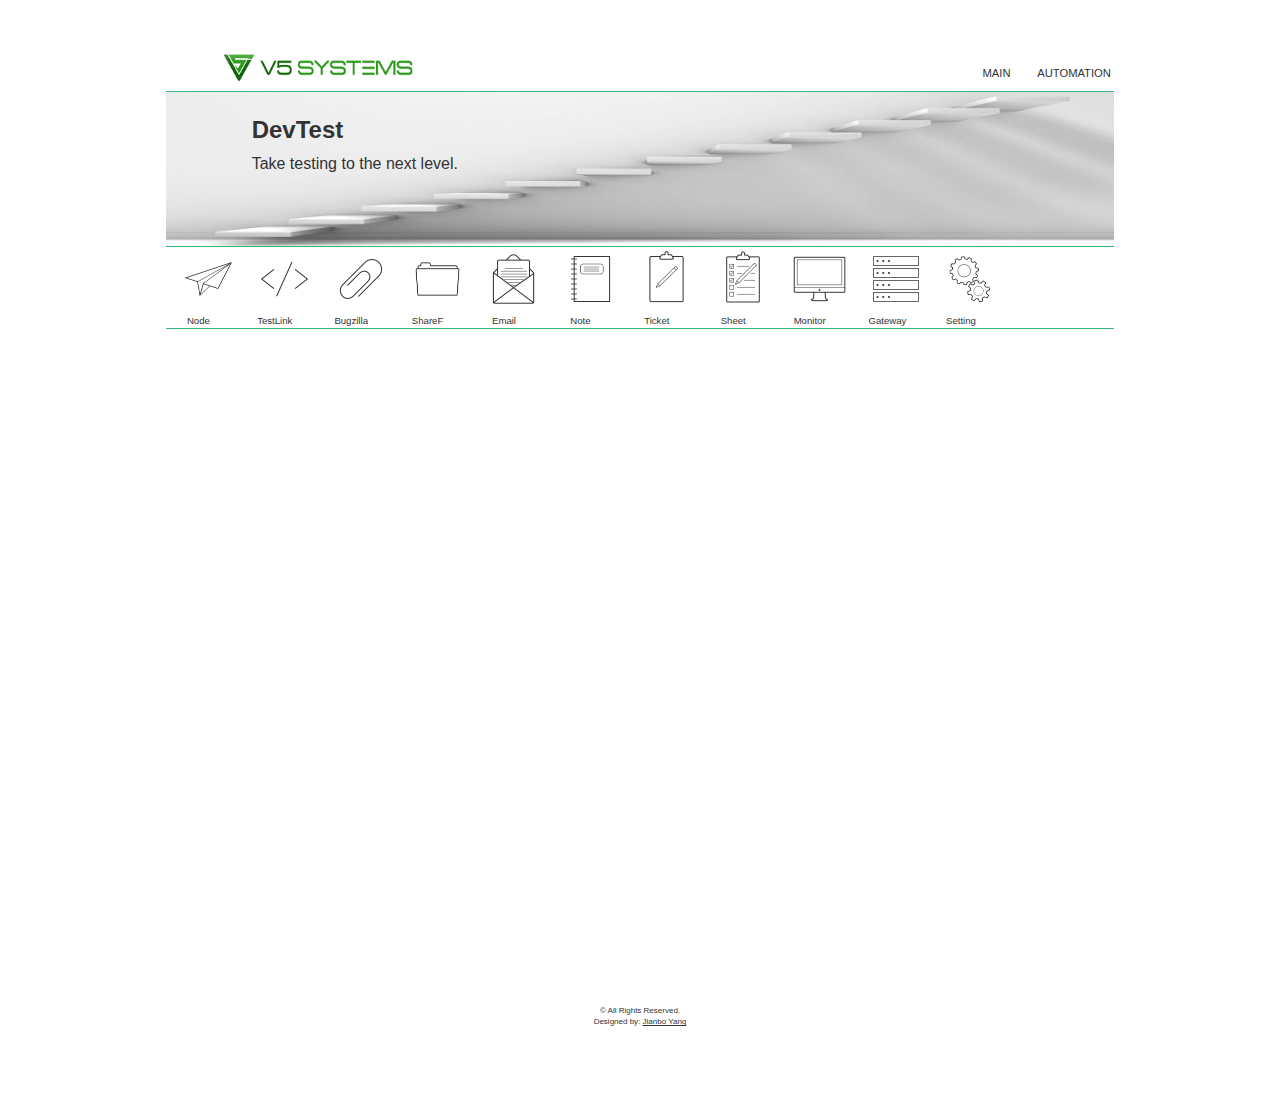
<file: index.html>
<!DOCTYPE html>
<html lang="en">
<head>
    <meta charset="UTF-8">
    <!-- Theme Style -->
    <link rel="stylesheet" href="css/style.css">
    <!-- Icomoon Icon Fonts-->
    <link rel="stylesheet" href="css/icomoon.css">
    <title>Devtest</title>
</head>
<body bgcolor="#f9f6f0" style="overflow-x:hidden">
    <div>
        <header class="header-wrapper">
            <div class="devtest-header">
                <div class="devtest-row">
                    <div class="v5-logo">
                        <a href="index.html">
                            <img class="v5-logo-img" src="images/v5_logo.png">
                        </a>
                    </div>
                    <div class="devtest-main-menu">
                        <ul id="menu-simplified-main" class="devtest-menu">
                            <li class="menu-item">
                                <a class="nav-link" href="#">AUTOMATION</a>
                            </li>
                            <li class="menu-item">
                                <a class="nav-link" href="#">MAIN</a>
                            </li>
                        </ul>
                    </div>
                </div>
            </div>
        </header>
        <div class="container">
            <div class="devtest-img">
                <img class="devtest_logo" src="images/devtest_logo.jpg" >
            </div>
            <div class="captionContainer">
                <div class="captionBlock">
                    <h1>DevTest</h1>
                    <p>Take testing to the next level.</p>
                </div>
            </div>
            <div class="quick-link-container">
                <div class="quick-link-box">
                    <img class="quick-icon" src="images/icons/Node.png">
                    <div class="icontitle"><h2 class="icontitle-1">Node</h2></div>
                </div>
                <div class="quick-link-box">
                    <a href="http://10.70.32.100/testlink/login.php" target="_blank">
                        <img class="quick-icon" src="images/icons/Link.png">
                        <div class="icontitle"><h2 class="icontitle-1">TestLink</h2></div>
                    </a>
                </div>
                <div class="quick-link-box">
                    <a href="http://192.168.1.152:5000/home.cgi" target="_blank">
                        <img class="quick-icon" src="images/icons/Bug.png">
                        <div class="icontitle"><h2 class="icontitle-1">Bugzilla</h2></div>
                    </a>
                </div>

                <div class="quick-link-box">
                    <img class="quick-icon" src="images/icons/Folder.png">
                    <div class="icontitle"><h2 class="icontitle-1">ShareF</h2></div>
                </div>

                <div class="quick-link-box">
                    <img class="quick-icon" src="images/icons/Email.png">
                    <div class="icontitle"><h2 class="icontitle-1">Email</h2></div>
                </div>

                <div class="quick-link-box">
                    <img class="quick-icon" src="images/icons/Notebook.png">
                    <div class="icontitle"><h2 class="icontitle-1">Note</h2></div>
                </div>

                <div class="quick-link-box">
                    <img class="quick-icon" src="images/icons/Ticket.png">
                    <div class="icontitle"><h2 class="icontitle-1">Ticket</h2></div>
                </div>
                <div class="quick-link-box">
                    <img class="quick-icon" src="images/icons/Sheets.png">
                    <div class="icontitle"><h2 class="icontitle-1">Sheet</h2></div>
                </div>
                <div class="quick-link-box">
                    <img class="quick-icon" src="images/icons/Monitor.png">
                    <div class="icontitle"><h2 class="icontitle-1">Monitor</h2></div>
                </div>
                <div class="quick-link-box">
                    <a href="Gateway.html">
                        <img class="quick-icon" src="images/icons/Network_Server.png">
                        <div class="icontitle-v2"><h2 class="icontitle-1">Gateway</h2></div>
                    </a>
                </div>
                <div class="quick-link-box-1">
                    <img class="quick-icon" src="images/icons/Setting.png">
                    <div class="icontitle-v2"><h2 class="icontitle-1">Setting</h2></div>
                </div>
            </div>


        </div>
    </div>




</body>
<footer class="devtest-footer">
    <div class="footer-container">
        <div class="text-center">
            <p>&copy; All Rights Reserved. <br>Designed by: <a href="https://github.com/LarsonYong" target="_blank" style="text-decoration: underline">Jianbo Yang</a> </p>
        </div>
    </div>
</footer>
<!-- Bootstrap -->
<!--<script src="js/bootstrap.min.js"></script> -->

</html>
</file>
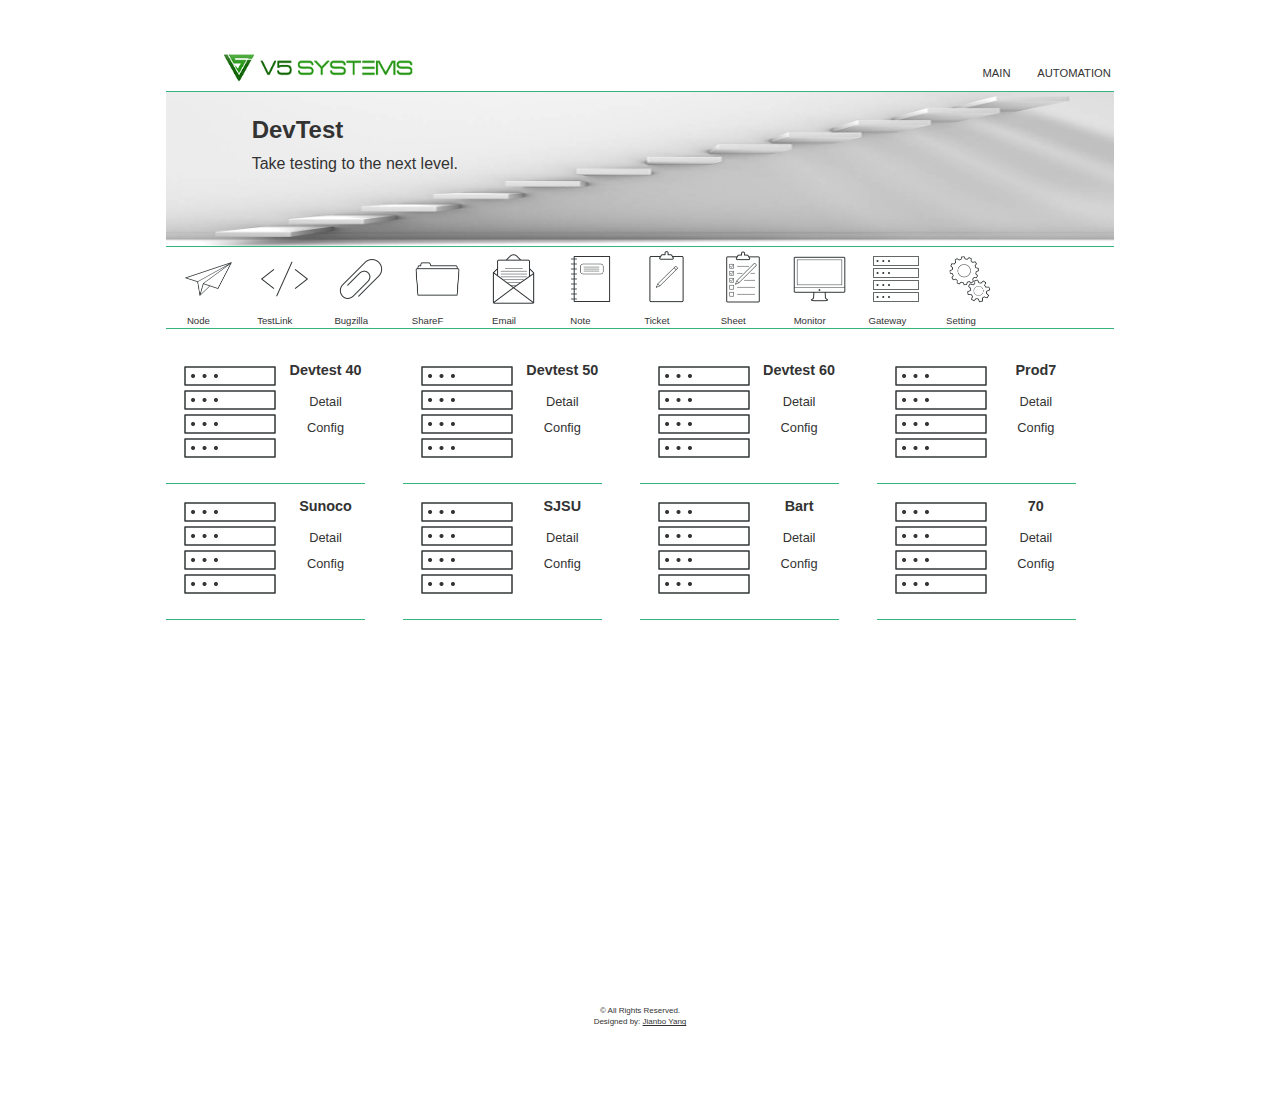
<file: Gateway.html>
<!DOCTYPE html>
<html lang="en">
<head>
    <meta charset="UTF-8">
    <!-- Theme Style -->
    <link rel="stylesheet" href="css/style.css">
    <!-- Icomoon Icon Fonts-->
    <link rel="stylesheet" href="css/icomoon.css">
    <title>Devtest</title>
    <style>
        .clear{clear:both}
    </style>
</head>
<body bgcolor="#f9f6f0" style="overflow-x:hidden">
    <header class="header-wrapper">
        <div class="devtest-header">
            <div class="devtest-row">
                <div class="v5-logo">
                    <a href="index.html">
                        <img class="v5-logo-img" src="images/v5_logo.png">
                    </a>
                </div>
                <div class="devtest-main-menu">
                    <ul id="menu-simplified-main" class="devtest-menu">
                        <li class="menu-item">
                            <a class="nav-link" href="#">AUTOMATION</a>
                        </li>

                        <li class="menu-item">
                            <a class="nav-link" href="#">MAIN</a>
                        </li>
                    </ul>
                </div>
            </div>

        </div>
    </header>
    <div class="container">
        <div class="devtest-img">
            <img class="devtest_logo" src="images/devtest_logo.jpg" >
        </div>
        <div class="captionContainer">
            <div class="captionBlock">
                <h1>DevTest</h1>
                <p>Take testing to the next level.</p>
            </div>
        </div>

        <div class="quick-link-container">
            <div class="quick-link-box">
                <img class="quick-icon" src="images/icons/Node.png">
                <div class="icontitle"><h2 class="icontitle-1">Node</h2></div>
            </div>
            <div class="quick-link-box">
                <a href="http://10.70.32.100/testlink/login.php" target="_blank">
                    <img class="quick-icon" src="images/icons/Link.png">
                    <div class="icontitle"><h2 class="icontitle-1">TestLink</h2></div>
                </a>
            </div>
            <div class="quick-link-box">
                <a href="http://192.168.1.152:5000/home.cgi" target="_blank">
                    <img class="quick-icon" src="images/icons/Bug.png">
                    <div class="icontitle"><h2 class="icontitle-1">Bugzilla</h2></div>
                </a>
            </div>

            <div class="quick-link-box">
                <img class="quick-icon" src="images/icons/Folder.png">
                <div class="icontitle"><h2 class="icontitle-1">ShareF</h2></div>
            </div>

            <div class="quick-link-box">
                <img class="quick-icon" src="images/icons/Email.png">
                <div class="icontitle"><h2 class="icontitle-1">Email</h2></div>
            </div>

            <div class="quick-link-box">
                <img class="quick-icon" src="images/icons/Notebook.png">
                <div class="icontitle"><h2 class="icontitle-1">Note</h2></div>
            </div>

            <div class="quick-link-box">
                <img class="quick-icon" src="images/icons/Ticket.png">
                <div class="icontitle"><h2 class="icontitle-1">Ticket</h2></div>
            </div>
            <div class="quick-link-box">
                <img class="quick-icon" src="images/icons/Sheets.png">
                <div class="icontitle"><h2 class="icontitle-1">Sheet</h2></div>
            </div>
            <div class="quick-link-box">
                <img class="quick-icon" src="images/icons/Monitor.png">
                <div class="icontitle"><h2 class="icontitle-1">Monitor</h2></div>
            </div>
            <div class="quick-link-box">
                <a href="Gateway.html">
                    <img class="quick-icon" src="images/icons/Network_Server.png">
                    <div class="icontitle-v2"><h2 class="icontitle-1">Gateway</h2></div>
                </a>
            </div>
            <div class="quick-link-box-1">
                <img class="quick-icon" src="images/icons/Setting.png">
                <div class="icontitle-v2"><h2 class="icontitle-1">Setting</h2></div>
            </div>
        </div>
        <div class="Gateway-container">
            <div class="Gateway-box">
                <div class="Gateway-head">
                    <img class="Gateway-link-icon" src="images/icons/Network_Server.png">
                    <div class="clear"></div>
                </div>
                <div class="Gateway-detail">
                    <div class="Gateway-Name-box">
                        <a class="Gateway-Name" href="http://10.70.32.40:4480" target="_blank">Devtest 40</a>
                    </div>
                    <div class="Gateway-bttns-box">
                        <a class="Gateway-bttns" href="http://10.70.32.40:4470" target="_blank"> Detail</a>
                    </div><div class="Gateway-bttns-box">
                    <a class="Gateway-bttns" href="http://10.70.32.40:4470" target="_blank"> Config</a>
                </div>
                </div>
            </div>
            <div class="Gateway-box">
                <div class="Gateway-head">
                    <img class="Gateway-link-icon" src="images/icons/Network_Server.png">
                    <div class="clear"></div>
                </div>
                <div class="Gateway-detail">
                    <div class="Gateway-Name-box">
                        <a class="Gateway-Name" href="http://10.70.32.50:4480" target="_blank">Devtest 50</a>
                    </div>
                    <div class="Gateway-bttns-box">
                        <a class="Gateway-bttns" href="#" target="_blank"> Detail</a>
                    </div><div class="Gateway-bttns-box">
                    <a class="Gateway-bttns" href="http://10.70.32.50:4470" target="_blank"> Config</a>
                </div>
                </div>
            </div>
            <div class="Gateway-box">
                <div class="Gateway-head">
                    <img class="Gateway-link-icon" src="images/icons/Network_Server.png">
                    <div class="clear"></div>
                </div>
                <div class="Gateway-detail">
                    <div class="Gateway-Name-box">
                        <a class="Gateway-Name" href="http://10.70.32.60:4480" target="_blank">Devtest 60</a>
                    </div>
                    <div class="Gateway-bttns-box">
                        <a class="Gateway-bttns" href="#" target="_blank"> Detail</a>
                    </div><div class="Gateway-bttns-box">
                    <a class="Gateway-bttns" href="http://10.70.32.60:4470" target="_blank"> Config</a>
                </div>
                </div>
            </div>
            <div class="Gateway-box">
                <div class="Gateway-head">
                    <img class="Gateway-link-icon" src="images/icons/Network_Server.png">
                    <div class="clear"></div>
                </div>
                <div class="Gateway-detail">
                    <div class="Gateway-Name-box">
                        <a class="Gateway-Name" href="http://10.70.32.40:4480" target="_blank">Prod7</a>
                    </div>
                    <div class="Gateway-bttns-box">
                        <a class="Gateway-bttns" href="http://10.70.32.40:4470" target="_blank"> Detail</a>
                    </div><div class="Gateway-bttns-box">
                    <a class="Gateway-bttns" href="http://10.70.32.40:4470" target="_blank"> Config</a>
                </div>
                </div>
            </div>
            <div class="Gateway-box">
                <div class="Gateway-head">
                    <img class="Gateway-link-icon" src="images/icons/Network_Server.png">
                    <div class="clear"></div>
                </div>
                <div class="Gateway-detail">
                    <div class="Gateway-Name-box">
                        <a class="Gateway-Name" href="http://10.70.32.40:4480" target="_blank">Sunoco</a>
                    </div>
                    <div class="Gateway-bttns-box">
                        <a class="Gateway-bttns" href="http://10.70.32.40:4470" target="_blank"> Detail</a>
                    </div><div class="Gateway-bttns-box">
                    <a class="Gateway-bttns" href="http://10.70.32.40:4470" target="_blank"> Config</a>
                </div>
                </div>
            </div>
            <div class="Gateway-box">
                <div class="Gateway-head">
                    <img class="Gateway-link-icon" src="images/icons/Network_Server.png">
                    <div class="clear"></div>
                </div>
                <div class="Gateway-detail">
                    <div class="Gateway-Name-box">
                        <a class="Gateway-Name" href="http://10.70.32.50:4480" target="_blank">SJSU</a>
                    </div>
                    <div class="Gateway-bttns-box">
                        <a class="Gateway-bttns" href="#" target="_blank"> Detail</a>
                    </div><div class="Gateway-bttns-box">
                    <a class="Gateway-bttns" href="http://10.70.32.50:4470" target="_blank"> Config</a>
                </div>
                </div>
            </div>
            <div class="Gateway-box">
                <div class="Gateway-head">
                    <img class="Gateway-link-icon" src="images/icons/Network_Server.png">
                    <div class="clear"></div>
                </div>
                <div class="Gateway-detail">
                    <div class="Gateway-Name-box">
                        <a class="Gateway-Name" href="http://10.70.32.60:4480" target="_blank">Bart</a>
                    </div>
                    <div class="Gateway-bttns-box">
                        <a class="Gateway-bttns" href="#" target="_blank"> Detail</a>
                    </div><div class="Gateway-bttns-box">
                    <a class="Gateway-bttns" href="http://10.70.32.60:4470" target="_blank"> Config</a>
                </div>
                </div>
            </div>
            <div class="Gateway-box">
                <div class="Gateway-head">
                    <img class="Gateway-link-icon" src="images/icons/Network_Server.png">
                    <div class="clear"></div>
                </div>
                <div class="Gateway-detail">
                    <div class="Gateway-Name-box">
                        <a class="Gateway-Name" href="http://10.70.32.40:4480" target="_blank">70</a>
                    </div>
                    <div class="Gateway-bttns-box">
                        <a class="Gateway-bttns" href="http://10.70.32.40:4470" target="_blank"> Detail</a>
                    </div><div class="Gateway-bttns-box">
                    <a class="Gateway-bttns" href="http://10.70.32.40:4470" target="_blank"> Config</a>
                </div>
                </div>
            </div>
        </div>
    </div>




</body>
<footer class="devtest-footer">
    <div class="footer-container">
        <div class="text-center">
            <p>&copy; All Rights Reserved. <br>Designed by: <a href="https://github.com/LarsonYong" target="_blank" style="text-decoration: underline">Jianbo Yang</a> </p>
        </div>
    </div>
</footer>


<!-- Bootstrap -->
<!--<script src="js/bootstrap.min.js"></script> -->

</html>
</file>
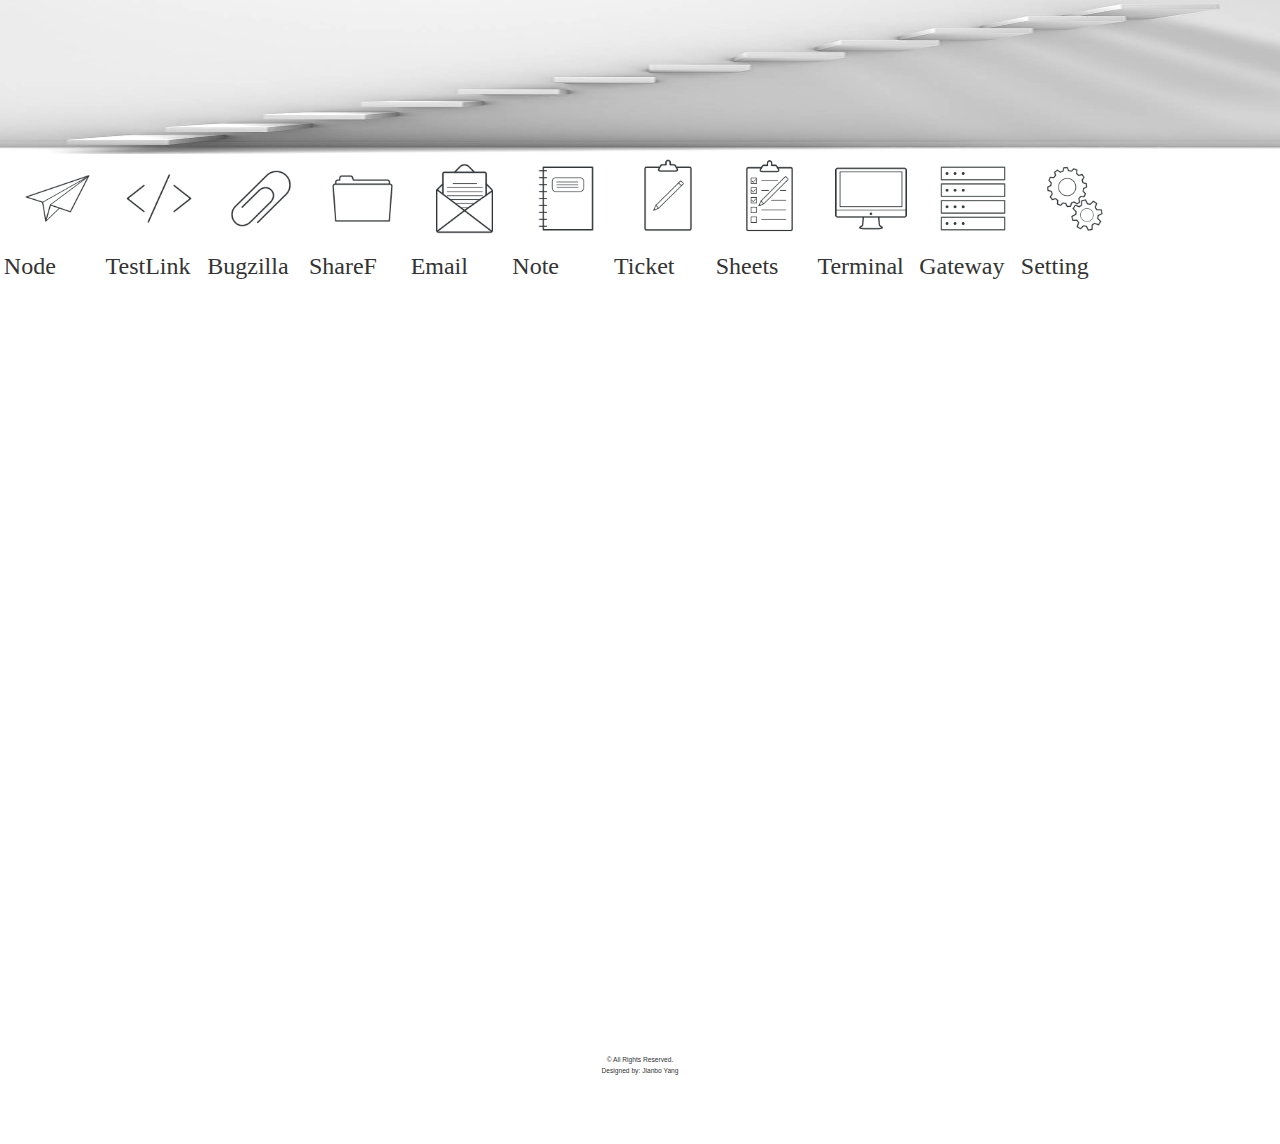
<file: index2.html>
<!DOCTYPE html>
<html lang="en">
<head>
    <meta charset="UTF-8">
    <!-- Theme Style -->
    <link rel="stylesheet" href="css/style.css">
    <!-- Icomoon Icon Fonts-->
    <link rel="stylesheet" href="css/icomoon.css">
    <title>Devtest</title>
</head>
<body bgcolor="#f9f6f0" style="overflow-x:hidden">
<div>
    <!--<header class="header-wrapper">
        <div class="devtest-header">
            <div class="devtest-row">
                <div class="v5-logo">
                    <a href="index.html">
                        <img class="v5-logo-img" src="images/v5_logo.png">
                    </a>
                </div>
                <div class="devtest-main-menu">
                    <ul id="menu-simplified-main" class="devtest-menu">
                        <li class="menu-item">
                            <a class="nav-link" href="#">AUTOMATION</a>
                        </li>

                        <li class="menu-item">
                            <a class="nav-link" href="#">MAIN</a>
                        </li>
                    </ul>
                </div>
            </div>

        </div>
    </header>-->
    <div class="container-2">
        <div class="devtest-img">
            <img class="devtest_logo" src="images/devtest_logo.jpg" >
            <h1>DevTest</h1>
            <p>Take testing to the next level.</p>
        </div>
        <div class="quick-link-container-2">
            <div class="quick-link-box">
                <img class="quick-icon" src="images/icons/Node.png">
                <h2 class="icon-title">Node</h2>
            </div>
            <div class="quick-link-box">
                <a href="http://10.70.32.100/testlink/login.php" target="_blank">
                    <img class="quick-icon" src="images/icons/Link.png">
                    <h2 class="icon-title">TestLink</h2>
                </a>
            </div>
            <div class="quick-link-box">
                <a href="http://192.168.1.152:5000/home.cgi" target="_blank">
                    <img class="quick-icon" src="images/icons/Bug.png">
                    <h2 class="icon-title">Bugzilla</h2>
                </a>
            </div>

            <div class="quick-link-box">
                <img class="quick-icon" src="images/icons/Folder.png">
                <h2 class="icon-title">ShareF</h2>
            </div>

            <div class="quick-link-box">
                <img class="quick-icon" src="images/icons/Email.png">
                <h2 class="icon-title">Email</h2>
            </div>

            <div class="quick-link-box">
                <img class="quick-icon" src="images/icons/Notebook.png">
                <h2 class="icon-title">Note</h2>
            </div>

            <div class="quick-link-box">
                <img class="quick-icon" src="images/icons/Ticket.png">
                <h2 class="icon-title">Ticket</h2>
            </div>
            <div class="quick-link-box">
                <img class="quick-icon" src="images/icons/Sheets.png">
                <h2 class="icon-title">Sheets</h2>
            </div>
            <div class="quick-link-box">
                <img class="quick-icon" src="images/icons/Monitor.png">
                <h2 class="icon-title">Terminal</h2>
            </div>
            <div class="quick-link-box">
                <img class="quick-icon" src="images/icons/Network_Server.png">
                <h2 class="icon-title">Gateway</h2>
            </div>
            <div class="quick-link-box">
                <img class="quick-icon" src="images/icons/Setting.png">
                <h2 class="icon-title">Setting</h2>
            </div>
        </div>
    </div>
</div>



</body>
<footer class="devtest-footer">
    <div class="footer-container">
        <div class="row row-padded">
            <div class="col-md-12 text-center">
                <p><small>&copy; All Rights Reserved. <br>Designed by: <a href="https://github.com/LarsonYong" target="_blank">Jianbo Yang</a> </small></p>
            </div>
        </div>
    </div>
</footer>


<!-- Bootstrap -->
<!--<script src="js/bootstrap.min.js"></script> -->

</html>
</file>
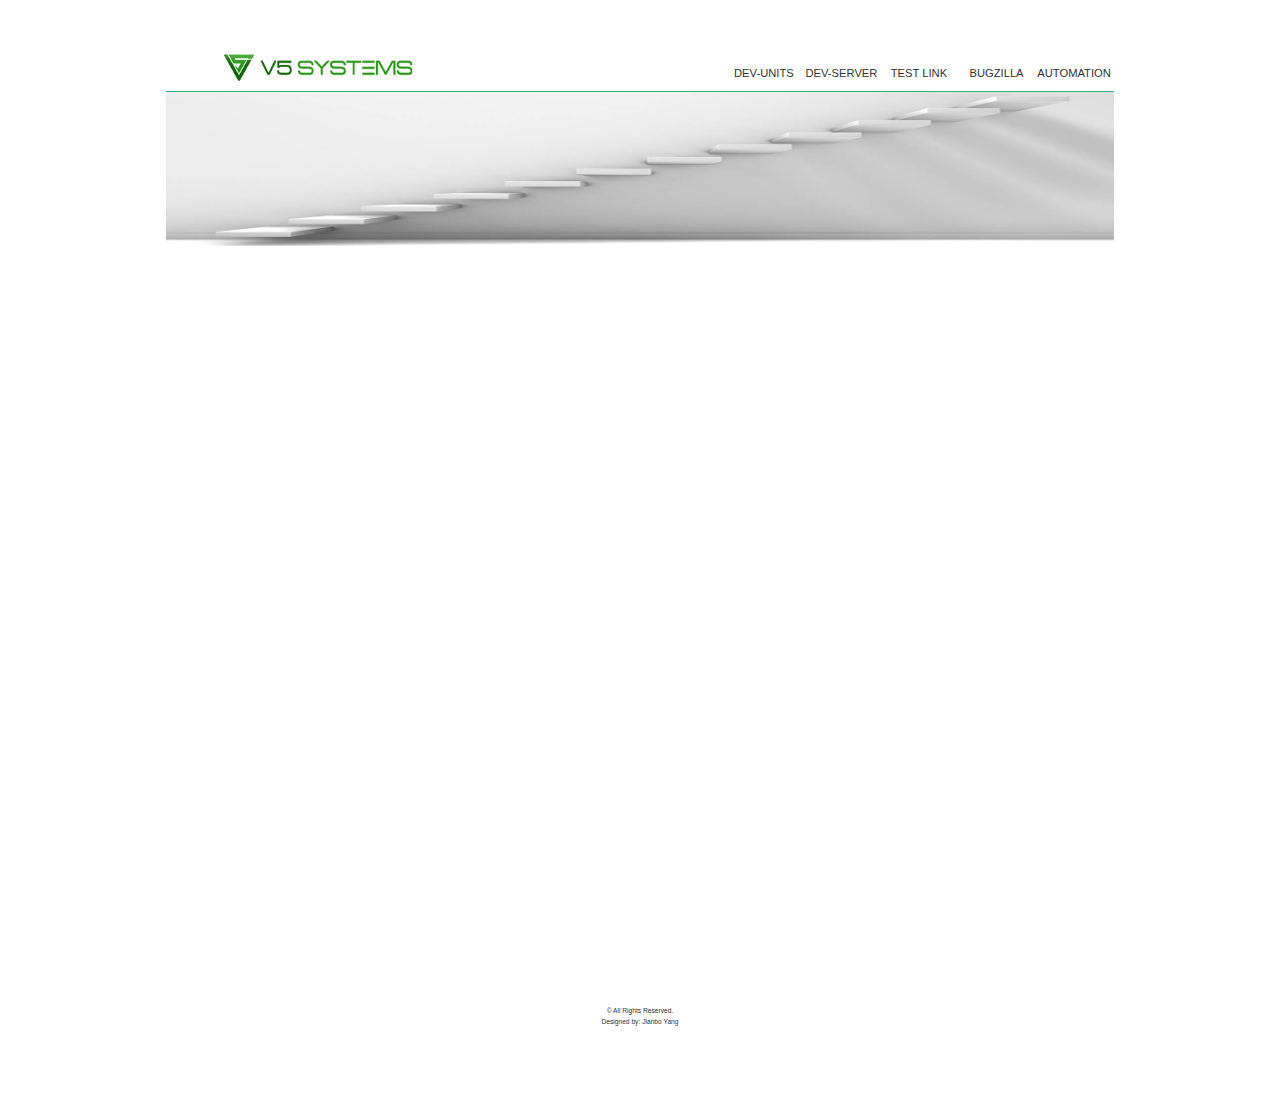
<file: template.html>
<!DOCTYPE html>
<html lang="en">
<head>
    <meta charset="UTF-8">
    <!-- Theme Style -->
    <link rel="stylesheet" href="css/style.css">
    <!-- Icomoon Icon Fonts-->
    <link rel="stylesheet" href="css/icomoon.css">
    <title>Devtest</title>
</head>
<body bgcolor="#f9f6f0" style="overflow-x:hidden">
<div>
    <header class="header-wrapper">
        <div class="devtest-header">
            <div class="devtest-row">
                <div class="v5-logo">
                    <a href="index.html">
                        <img class="v5-logo-img" src="images/v5_logo.png">
                    </a>
                </div>
                <div class="devtest-main-menu">
                    <ul id="menu-simplified-main" class="devtest-menu">
                        <li class="menu-item">
                            <a class="nav-link" href="#">AUTOMATION</a>
                        </li>
                        <li class="menu-item">
                            <a class="nav-link" href="http://192.168.1.152:5000/home.cgi" target="_blank">BUGZILLA</a>
                        </li>
                        <li class="menu-item">
                            <a class="nav-link" href="http://10.70.32.100/testlink/login.php" target="_blank">TEST LINK</a>
                        </li>
                        <li class="menu-item">
                            <a class="nav-link" href="#">DEV-SERVER</a>
                        </li>
                        <li class="menu-item">
                            <a class="nav-link" href="#">DEV-UNITS</a>
                        </li>
                        <li class="menu-item">
                            <a class="nav-link" href="#">MAIN</a>
                        </li>
                    </ul>
                </div>
            </div>

        </div>
    </header>
    <div class="container">
        <div class="devtest-img">
            <img class="devtest_logo" src="images/devtest_logo.jpg" >
            <h1>DevTest</h1>
            <p>Take testing to the next level.</p>
        </div>
    </div>
</div>



</body>
<footer class="devtest-footer">
    <div class="footer-container">
        <div class="row row-padded">
            <div class="col-md-12 text-center">
                <p><small>&copy; All Rights Reserved. <br>Designed by: <a href="https://github.com/LarsonYong" target="_blank">Jianbo Yang</a> </small></p>
            </div>
        </div>
    </div>
</footer>


<!-- Bootstrap -->
<!--<script src="js/bootstrap.min.js"></script> -->

</html>
</file>
<file: css/icomoon.css>
@font-face {
    font-family: 'icomoon';
    src:url('../fonts/icomoon/icomoon.eot?srf3rx');
    src:url('../fonts/icomoon/icomoon.eot?srf3rx#iefix') format('embedded-opentype'),
    url('../fonts/icomoon/icomoon.ttf?srf3rx') format('truetype'),
    url('../fonts/icomoon/icomoon.woff?srf3rx') format('woff'),
    url('../fonts/icomoon/icomoon.svg?srf3rx#icomoon') format('svg');
    font-weight: normal;
    font-style: normal;
}
[class^="icon-"], [class*=" icon-"] {
    font-family: 'icomoon';
    speak: none;
    font-style: normal;
    font-weight: normal;
    font-variant: normal;
    text-transform: none;
    line-height: 1;

    /* Better Font Rendering =========== */
    -webkit-font-smoothing: antialiased;
    -moz-osx-font-smoothing: grayscale;
}

.icon-twitter-with-circle:before {
    content: "\e77b";
}
.icon-twitter:before {
    content: "\e77c";
}
.icon-facebook-with-circle:before {
    content: "\e766";
}
.icon-facebook:before {
    content: "\e767";
}
.icon-instagram-with-circle:before {
    content: "\e76e";
}
.icon-instagram:before {
    content: "\e76f";
}
.icon-dribbble-with-circle:before {
    content: "\e764";
}
.icon-dribbble:before {
    content: "\e765";
}
.icon-youtube-with-circle:before {
    content: "\e77f";
}
.icon-youtube:before {
    content: "\e780";
}
</file>
<file: css/style.css>
@charset "UTF-8";
@font-face {
    font-family: 'Glyphicons Halflings';
    src: url("../fonts/bootstrap/glyphicons-halflings-regular.eot");
    src: url("../fonts/bootstrap/glyphicons-halflings-regular.eot?#iefix") format("embedded-opentype"), url("../fonts/bootstrap/glyphicons-halflings-regular.woff2") format("woff2"), url("../fonts/bootstrap/glyphicons-halflings-regular.woff") format("woff"), url("../fonts/bootstrap/glyphicons-halflings-regular.ttf") format("truetype"), url("../fonts/bootstrap/glyphicons-halflings-regular.svg#glyphicons_halflingsregular") format("svg");
}
* {
    padding:0;
    margin:0;
}
html{
    height: 100%;
}
body {
    height:100%;
    font-family: "Helvetica Neue", Helvetica, Arial, sans-serif;
    line-height: 1.42857;
    color: #333333;
    background-color: #fff;
}
a.nav-link{

}
a{
    text-decoration: none;
    font-family: "Helvetica Neue", Helvetica, Arial, sans-serif;
    color: #333333;
    height:100%;
}
div{
    display: inline;
    height:100%;
}
.devtest-footer{
    height: 10%;
    width: 100%;
}
.footer-container{
    display: block;
    position: relative;
    height:100%;
    width: 74%;
    margin: 0 13% 0 13%;
}
.text-center{
    height:100%;
    width: 100%;
    text-align: center;
    position: relative;
}
.text-center p{
    font-size: 0.5em;
    font-family: "Helvetica Neue", Helvetica, Arial, sans-serif;
}
.header-wrapper{
    margin: 1px;
    margin-bottom: 0;
    overflow: hidden;
    height: 10% ;
    display: flex;
}
.devtest-header{
    height:100%;
    width:100%;
    align-items: stretch;
    overflow: hidden;
    display: flex;
    position: relative;
}
.devtest-row{
    height: 42%;
    width: 74%;
    position: absolute;
    bottom: 0;
    left:0;
    overflow: hidden;
    align-items: stretch;
    display: flex;
    margin-left: 13%;
    margin-right:13%;
}
.v5-logo{
    float: left;
    position: absolute;
    bottom: 0;
    width: 25%;
    height: 100%;
    padding-left:6%;
    align-items: stretch;
}
.v5-logo-img{
    height: 7vw;
    width: auto;
    max-height: 100%;
    max-width: 80%;
    position: relative;
}
.devtest-main-menu{
    position: absolute;
    right:0;
    bottom: 0;
    float: right;
    width: 41%;
    height: 80%;
}
.devtest-menu{
    width:100%;
    position: relative;
    height: 100%;
    text-align: center;

}
.menu-item{
    padding-top:0.8%;
    padding-bottom: 0.3%;
    float: right;
    width: 20%;
    height: 100%;
    display: inline;
    position: relative;
    font-weight: lighter;
}
a.nav-link{
    font-size: 0.7em;
}
.nav-link{
    float: right;
    padding-top: 2%;
    width: 100%;
    height:100%;
    text-align: center;
}
.nav-link:hover{
    color: #32B67A;
}

.container{
    margin: 0 13% 1% 13%;
    border-top: 1px;
    border-top-style: solid;
    border-top-color: #32B67A;
    height:100%;
    position: relative;
    display: block;
}
.devtest-img{
    float: left;
    width:100%;
    height:12vw;
    display: block;
    overflow: auto;
    overflow-y:hidden;
}
.devtest_logo{
    width: 100%;
    height:12vw;
}
.captionContainer{
    display: flex;
    position: absolute;
    top: 0;
    width:100%;
    height:12vw;
    left:0;
    overflow:hidden;
}
.captionBlock{
    display: block;
    position: relative;
    height: 80%;
    width:40%;
    padding-top: 2%;
    margin-left: 9%;
    padding-bottom: 1%;
    align-items: stretch;
}
.captionBlock h1{
    height: 30%;
    font-size: 1.5em;
    margin-top: 0.5%;
    margin-bottom: 1%;
    font-family: 'Arial' !important;
}
.captionBlock p{
    height:30%;
    font-size: 1.0em;
    margin-top: 0;
    font-family: 'Arial' !important;
}
.quick-link-container{
    display: block;
    float: left;
    height: 9%;
    width:100%;
    margin-top: 0;
    border-top: 1px solid;
    border-top-color: #32B67A;
    border-bottom: 1px solid;
    border-bottom-color: #32B67A;
}
.quick-link-box{
    height:100%;
    width:7%;
    margin-right: 0.3%;
    margin-left: 0.3%;
    display: inline-block;
    position: relative;
}
.quick-link-box-1{
    height:100%;
    width: 7%;
    display: inline-block;
    position: relative;
    text-align: center;
}
.quick-icon{
    height:auto;
    width: auto;
    max-height: 80%;
    max-width: 100%;
    position: relative;
    margin-bottom: 2%;
    margin-left: 10%;
    margin-right: 10%;
    text-align: center;
}
h2.icontitle{
    text-align: center;
}
.icontitle{
    float: left;
    position: absolute;
    bottom: 0;
    left: 0;
    width: 100%;
    height: auto;
    text-align: center;
    max-width: 80%;
    margin-left: 4%;
}
.icontitle-v2{
    float: left;
    position: absolute;
    bottom: 0;
    left: 0;
    width: 100%;
    height: auto;
    margin: 0 0 0 6%;
    text-align: center;
    max-width: 80%;
}
.icontitle-1{
    font-size: 0.6em;
    font-family: "Helvetica Neue", Helvetica, Arial, sans-serif;
    font-weight: lighter;
    text-align: center;
}
.icontitle-1:hover{
    font-size: 0.7em;
    color: #32B67A;
}
.Gateway-container{
    margin-top:2%;
    display: block;
    height: 60%;
    width: 100%;
    position: relative;
    float: left;
}
.Gateway-box{
    position: relative;
    display: inline;
    float: left;
    height: 25%;
    width: 21%;
    margin-right: 4%;
    border-bottom: 1px solid;
    border-bottom-color: #32B67A;
}
.Gateway-head{
    float: left;
    position: relative;
    display: inline;
    height:100%;
    width:60%;
    min-height: 100%;
}
.Gateway-link-icon{
    width:auto;
    height:auto;
    position: relative;
    display: inline;
}
.Gateway-detail{
    float: right;
    display: inline;
    height: 100%;
    width:40%;
}
.Gateway-Name-box{
    margin-top:15%;
    height:20%;
    width:100%;
    float: right;
    display: inline;
    text-align: center;
}
a.Gateway-Name{
    font-weight: bold;
    font-size: 0.9em;
}
a.Gateway-bttns{
    text-align: center;
    font-size: 0.8em;
    height:100%;
}
.Gateway-bttns:hover{
    font-size: 0.9em;
    color: #32B67A;
}
.Gateway-bttns-box{
    margin-top:5%;
    height:16%;
    width:100%;
    float: right;
    display: inline;
    text-align: center;
}

@media all and (min-width: 50px)   {
    body  {
        font-size:0.1em;
    }
}
@media all and (min-width: 100px)  {
    body  {
        font-size:0.1em;
    }
}
@media all and (min-width: 200px)  {
    body  {
        font-size:0.1em;
    }
}
@media all and (min-width: 300px)  {
    body  {
        font-size:0.1em;
    }
}
@media all and (min-width: 400px)  {
    body  {
        font-size:0.2em;
    }
}
@media all and (min-width: 500px)  {
    body  {
        font-size:0.3em;
    }
}
@media all and (min-width: 600px)  {
    body  {
        font-size:0.4em;
    }
}
@media all and (min-width: 700px)  {
    body  {
        font-size:0.5em;
    }
}
@media all and (min-width: 800px)  {
    body  {
        font-size:0.6em;
    }
}
@media all and (min-width: 900px)  {
    body  {
        font-size:0.7em;
    }
}
@media all and (min-width: 1000px) {
    body  {
        font-size:0.8em;
    }
}
@media all and (min-width: 1100px) {
    body  {
        font-size:0.9em;
    }
}
@media all and (min-width: 1200px) {
    body  {
        font-size:1.0em;
    }
}
@media all and (min-width: 1300px) {
    body  {
        font-size:1.0em;
    }
}
@media all and (min-width: 1400px) {
    body  {
        font-size:1.1em;
    }
}
@media all and (min-width: 1500px) {
    body  {
        font-size:1.2em;
    }
}

@media all and (min-width: 1600px) {
    body  {
        font-size:1.3em;
    }
}
@media all and (min-width: 1700px) {
    body  {
        font-size:1.4em;
    }
}
</file>
